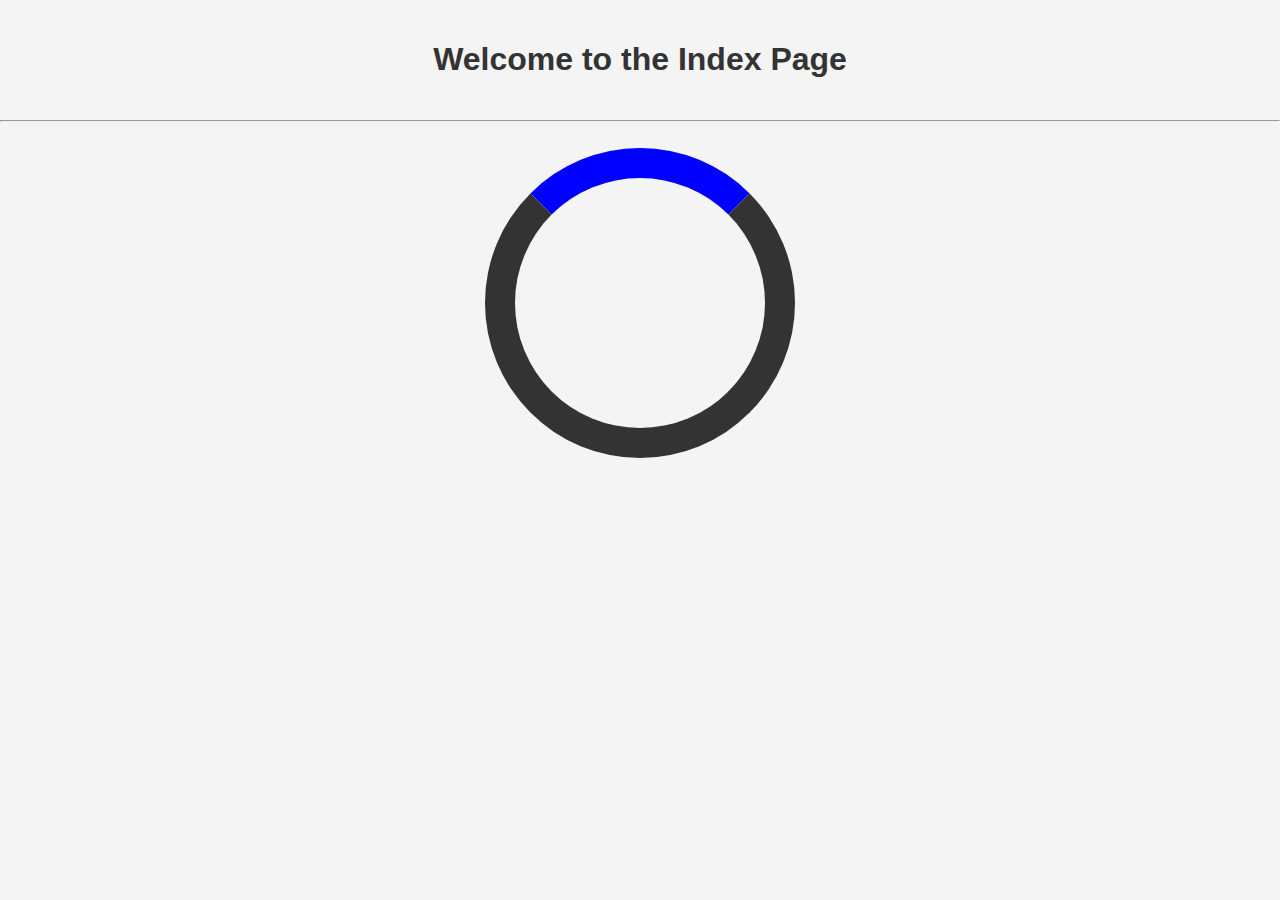
<file: index.html>
<!DOCTYPE html>
<html lang="en">
<head>
    <meta charset="UTF-8">
    <meta name="viewport" content="width=device-width, initial-scale=1.0">
    <title>Index</title>
    <style>
        body {
            font-family: Arial, sans-serif;
            margin: 0;
            padding: 0;
            background-color: #f4f4f4;
        }

        h1 {
            color: #333;
            text-align: center;
            padding: 20px;
        }
        .content{
            margin: auto;
            border: solid 30px #333;
            border-top: blue 30px solid;
            border-radius:50%;
            width: 250px;
            height: 250px;
            animation: rota 2s infinite;
        }
        @keyframes rota {
            0% {
                transform: rotate(0deg);
            }
            50% {
                transform: rotate(180deg);
            }
            100% {
                transform: rotate(360deg);
            }
        }
    </style>
</head>
<body>
    
    <h1>Welcome to the Index Page</h1>
    <hr>
    <br>
    <div class="content">
      
    </div>

    <script>
        // Redirige a otra página después de 3 segundos
        setTimeout(() => {
            window.location.href = './page2.html';
        }, 2500); // 2.5 segundos
    </script>
</body>
</html>
</file>
